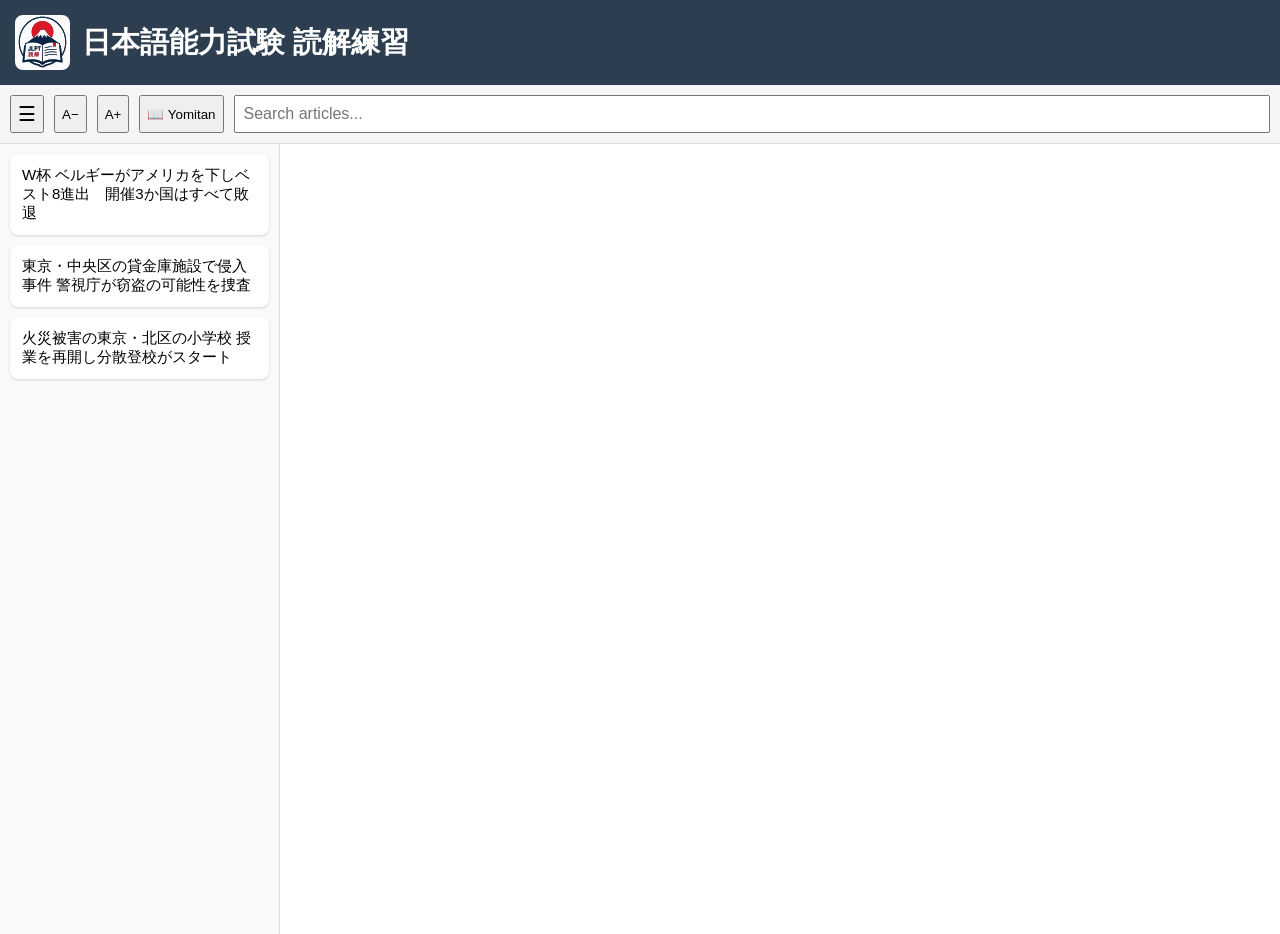
<file: index.html>
<!DOCTYPE html>
<html lang="en">
<head>
    <meta charset="UTF-8">
    <meta name="viewport" content="width=device-width, initial-scale=1.0">
    <title>日本語能力試験 読解練習</title>
    <link rel="icon" type="image/svg+xml" href="/img/favicon.svg">
    <link rel="icon" type="image/png" sizes="32x32" href="/img/favicon-32.png">
    <link rel="icon" type="image/png" sizes="16x16" href="/img/favicon-16.png">
    <link rel="apple-touch-icon" sizes="180x180" href="/img/apple-touch-icon.png">
    <link rel="stylesheet" href="style.css">
</head>
<body>
<h1 class="site-title">
  <img src="/img/favicon.svg" alt="" class="site-logo">
  <span class="title-text">日本語能力試験 読解練習</span>
</h1>

<div id="toolbar">
    <button id="toggle">☰</button>
    <button id="zoomOut">A−</button>
    <button id="zoomIn">A+</button>
    <button id="yomitanHelp">📖 Yomitan</button>
    <input
        id="search"
        type="text"
        placeholder="Search articles...">
</div>

<div id="container">

    <div id="menu"></div>

    <iframe id="viewer"></iframe>

</div>
<div id="yomitanModal" class="modal">

    <div class="modalContent">

        <button id="closeYomitan" class="close">✕</button>

        <h2>Yomitanを使って読む</h2>

        <p>
            このサイトは <strong>Yomitan</strong> に対応しています。
            Yomitanを使うと、記事を読みながら単語にマウスを合わせるだけで、
            意味・読み方・例文をすぐに確認できます。
        </p>

        <p style="text-align:center; margin:24px 0;">
            <a href="https://yomitan.wiki/"
               target="_blank"
               rel="noopener noreferrer"
               class="installButton">
                📥 Yomitanをインストール
            </a>
        </p>

        <h3>使い方</h3>

        <ol>
            <li>Yomitanをインストールします。</li>
            <li>日本語辞書（Japanese → Englishなど）を追加します。</li>
            <li>記事の単語にマウスを合わせると意味が表示されます。</li>
        </ol>

        <h3>おすすめ設定</h3>

        <ul>
            <li>ポップアップ表示を有効にする</li>
            <li>日本語辞書を優先する</li>
            <li>例文表示を有効にする</li>
        </ul>

        <p>
            分からない単語はAnkiへ追加して復習することもできます。
        </p>

    </div>

</div>
<script src="app.js"></script>

</body>
</html>
</file>
<file: style.css>
body{
    margin:0;
    font-family:Arial,sans-serif;
    overflow-x: hidden;
    max-width: 100%;
    box-sizing: border-box;
}
*,
*::before,
*::after {
    box-sizing: inherit;
}
h1{
    margin:0;
    padding:15px;
    background:#2c3e50;
    color:white;
}

#toolbar{
    display:flex;
    gap:10px;
    padding:10px;
    background:#f5f5f5;
    border-bottom:1px solid #ddd;
}

#toggle{
    font-size:20px;
}

button{
    cursor:pointer
}

#search{
    flex:1;
    padding:8px;
    font-size:16px;
}

#container{
    display:flex;
    height:calc(100vh - 110px);
}

#menu{
    width:280px;
    overflow-y:auto;
    border-right:1px solid #ddd;
    transition:width .25s ease;
    background:#fafafa;
}

#menu.hidden{
    width:0;
    overflow:hidden;
    border:none;
}

#viewer{
    flex:1;
    border:none;
}

.articleButton{
    display:block;
    width:calc(100% - 20px);
    margin:10px;
    padding:12px;
    border:none;
    border-radius:8px;
    background:white;
    text-align:left;
    cursor:pointer;
    font-size:15px;
    box-shadow:0 1px 3px rgba(0,0,0,.15);
}

.articleButton:hover{
    background:#eaf3ff;
}

.articleButton.active{
    background:#4285f4;
    color:white;
}

.modal {
    display:none;
    position:fixed;
    z-index:1000;
    left:0;
    top:0;
    width:100%;
    height:100%;
    background:rgba(0,0,0,0.5);
}

.modalContent {
    background:white;
    width:80%;
    max-width:600px;
    margin:80px auto;
    padding:25px;
    border-radius:10px;
    line-height:1.8;
}

.close {
    float:right;
    border:none;
    background:none;
    font-size:20px;
    cursor:pointer;
}

@media (max-width: 600px) {

    h1 {
        font-size: 20px;
        padding: 10px;
    }

    #toolbar {
        padding: 6px;
        gap: 5px;
    }

    #search {
        min-width: 0;
        font-size: 14px;
    }

    #container {
        height: calc(100vh - 90px);
    }

    #menu {
        position: absolute;
        z-index: 100;
        height: calc(100vh - 90px);
        width: 85%;
        max-width: 320px;
        background: white;
        box-shadow: 3px 0 10px rgba(0,0,0,.2);
    }

    #menu.hidden {
        transform: translateX(-100%);
        width:85%;
    }

    .articleButton {
        width: calc(100% - 16px);
        margin: 8px;
        padding: 8px;
        font-size: 14px;
        line-height: 1.3;
        padding:8px;
        font-size:14px;
        white-space: normal;
        overflow-wrap: break-word;
    }

}

.site-title {
    display: flex;
    align-items: center;
    gap: 12px;
    font-size: 1.8rem;
    font-weight: 700;
    color: white;
    white-space: nowrap;
}

.site-logo {
    width: 55px;
    height: 55px;
    object-fit: contain;
    flex-shrink: 0;
    border-radius:.5rem
}

.title-text {
    white-space: nowrap;
}

@media (max-width:600px) {
    .site-title,
    .title-text {
        white-space: normal;
        font-size:1.5rem
    }
}

body {
    font-family: "Yu Gothic", "Hiragino Sans", Meiryo, sans-serif;
    margin: 0 auto;
    line-height: 1.8;
    color: #222;
    background: #fff;
}

#articleTitle {
    margin:0;
    font-size: 1.8rem;
    font-weight: 700;
    line-height: 1.4;
    color: #1f2937;
}

#articleDate {
    margin-bottom: 24px;
    color: #6b7280;
    font-size: 0.95rem;
}

#articleBody {
    margin: 10rem;
    background:red;
    white-space: pre-wrap;
    word-break: break-word;
    font-family: inherit;
    font-size: inherit;
    line-height: inherit;
}

@media (max-width: 600px) {

    #articleTitle {
        font-size: 1rem;
    }
}
.modal {
    display: none;
    position: fixed;
    inset: 0;
    z-index: 1000;
    background: rgba(0, 0, 0, 0.5);

    overflow-y: auto;
    padding: 20px;
}

.modalContent {
    background: white;
    width: min(700px, 100%);
    margin: 40px auto;
    padding: 25px;
    border-radius: 10px;
    box-sizing: border-box;

    max-height: calc(100vh - 80px);
    overflow-y: auto;
}

.close {
    float: right;
    border: none;
    background: none;
    font-size: 24px;
    cursor: pointer;
}
.installButton {
    display: inline-block;
    background: #4285f4;
    color: white;
    text-decoration: none;
    padding: 12px 24px;
    border-radius: 8px;
    font-weight: 600;
    transition: background 0.2s ease;
}

.installButton:hover {
    background: #3367d6;
}
</file>
